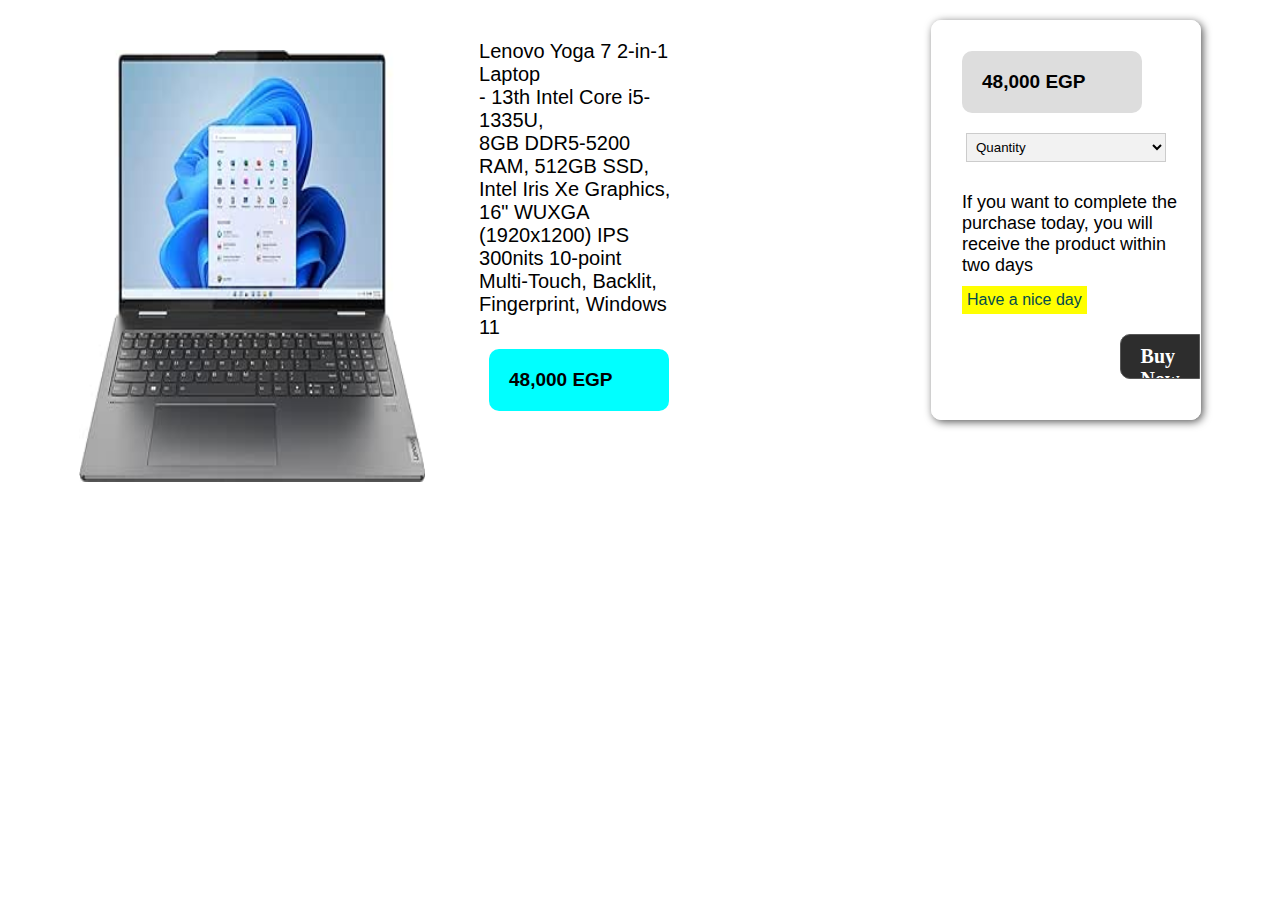
<file: details.html>
<!DOCTYPE html>
<html lang="en">
<head>
    <meta charset="UTF-8">
    <meta name="viewport" content="width=device-width, initial-scale=1.0">
    <link rel="stylesheet" href="details.css">
    <title>details for product</title>
</head>
<body>
    <div class="container">
        <div class="image_for_screen">
            <img src="laptop8.jpg" alt="">
        </div>
    
        <div class="text_for_screen">
            <h3>
                Lenovo Yoga 7 2-in-1 Laptop <br> - 13th Intel Core i5-1335U, <br> 8GB DDR5-5200 RAM, 512GB SSD,<br> Intel Iris Xe Graphics, 16" WUXGA <br> (1920x1200) IPS 300nits  10-point <br> Multi-Touch, Backlit, Fingerprint, Windows 11
            </h3>
    
            <p class="price">48,000 EGP</p>
        </div>
    
        <div class="card">
            <h2>48,000 EGP</h2>
    
            <select name="mySelect" id="">
                <option value="" selected disabled hidden>Quantity</option>
                <option value="1" >1</option>
                <option value="2">2</option>
                <option value="3">3</option>
                <option value="4">4</option>
                <option value="5">5</option>
                <option value="6">6</option>
            </select>
            <p class="note">If you want to complete the purchase today, you will receive the product within two days</p>
            <span class="notice">Have a nice day</span>
            <a href="signup.html" class="buy">Buy Now</a>
    
        </div>
    </div>
</body>
</html>
</file>
<file: details.css>
*{
    margin: 0;
    padding: 0;
    box-sizing: border-box;
    scroll-behavior: smooth;
}

.container{
    display: flex;
    flex-direction: row;
    width: 90%;
    height: 100vh;
    margin: auto;
    justify-content: space-between;
}

.image_for_screen{
    width: 30%;
    height: 80vh;
    margin: 20px 15px;
}

.image_for_screen img{
    display: flex;
    width: 100%;
    height: 60%;
    align-items: center;
    margin-top: 30px;
}

h3{
    width: 50%;
    font-size: 20px;
    font-weight: 400;
    font-family: Verdana, Geneva, Tahoma, sans-serif;
    margin-top: 40px;
}

.price{
    margin: 10px;
    font-size: 19px;
    font-family: Verdana, Geneva, Tahoma, sans-serif;
    font-weight: bold;
    background-color: aqua;
    width: 180px;
    padding: 20px;
    border-radius: 10px;
}

.price:hover{
    background-color: rgb(6, 209, 209);
}


.card{
    display: felx;
    flex-direction: column;
    width: 270px;
    height: 400px;
    border-radius: 10px;
    margin: 20px 15px;
    position: relative;
    padding: 10px;
    direction: ltr;
    overflow: hidden;
    background: linear-gradient(rgba(255, 255, 255, 0.135), rgba(255, 255, 255, 0.135));
    background-size: cover;
    background-blend-mode: overlay;
    box-shadow: 2px 2px 8px rgba(0, 0, 0, 0.659);
    border: 1px solid white;
    transition: 0.5s;
}

.card:hover{
    transform: translateY(-3px);
    box-shadow: 3px 3px 14px rgba(0, 0, 0, 0.659);
}

select {
    display: block;
    /* تخصيص الخلفية */
    background-color: #f2f2f2;
    /* تخصيص الحواف */
    border: 1px solid #ccc;
    /* تخصيص الحجم والهامش */
    width: 200px;
    padding: 5px;
    margin: auto;
    margin-top: 20px;
  }

  select option {
    /* تخصيص الخلفية */
    background-color: #c7c7c7;
    /* تخصيص اللون */
    color: #333;
  }

  select option:checked {
    /* تخصيص الخلفية عند التحديد */
    background-color: #007bff;
    /* تخصيص اللون عند التحديد */
    color: #fff;
  }


  .buy{
    text-decoration: none;
    color: white;
    background-color: #2d2d2d;
    font-size: 20px;
    width: 30%;
    height: 45px;
    padding: 10px 20px;
    border: 1px solid rgb(88, 88, 88);
    font-weight: bold;
    font-family: cursive;
    position: absolute;
    bottom: 40px;
    right: 0px;
    border-radius: 10px 0 0px 10px;
    overflow: hidden;
    transition: 0.5s;
  }

  .buy:hover{
    position: absolute;
    background-color: #007bff;
    border: 1px solid #007bff;
    width: 80%;
  }

  h2{
    margin: 20px;
    font-size: 19px;
    font-family: Verdana, Geneva, Tahoma, sans-serif;
    font-weight: bold;
    background-color: #ddd;
    width: 180px;
    padding: 20px;
    border-radius: 10px;
  }

  .note{
    font-size: 18px;
    font-weight: 300;
    font-family: Verdana, Geneva, Tahoma, sans-serif;
    margin-left: 20px;
    margin-top: 30px;
  }

  .notice{
    font-family: Verdana, Geneva, Tahoma, sans-serif;
    color: rgb(2, 76, 76);
    background-color: yellow;
    padding: 5px;
    margin: 0px 20px;
    position: absolute;
    margin-top: 10px;
  }
</file>
